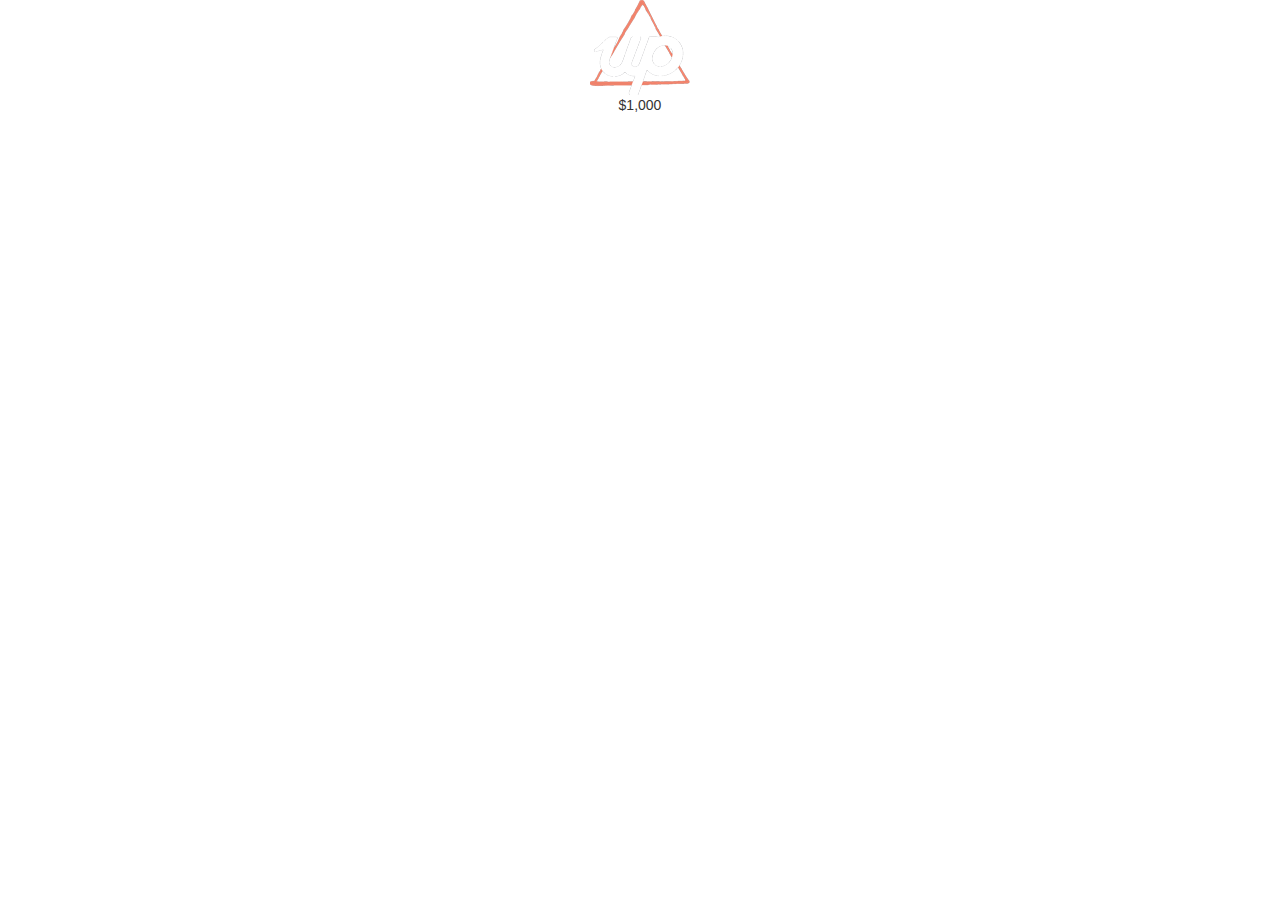
<file: index.html>
<!DOCTYPE html>
<html>
<meta charset="utf-8">
<meta http-equiv="X-UA-Compatible" content="IE=Edge">
<meta name="viewport" content="width=device-width, initial-scale=1">
<meta name="description" content="">
<meta name="author" content="">
<head>
<link rel="shortcut icon" href="images/favicon.ico">
<title>Fergoman123's Mods - Home</title>
<link rel="stylesheet" href="bootstrap/css/bootstrap.min.css" type="text/css">
<link href="main.css" rel="stylesheet" type="text/css">
</head>
<body class="body">
<img src="images/uplogo.png">
<br/>
$1,000

</body>
</html>
</file>
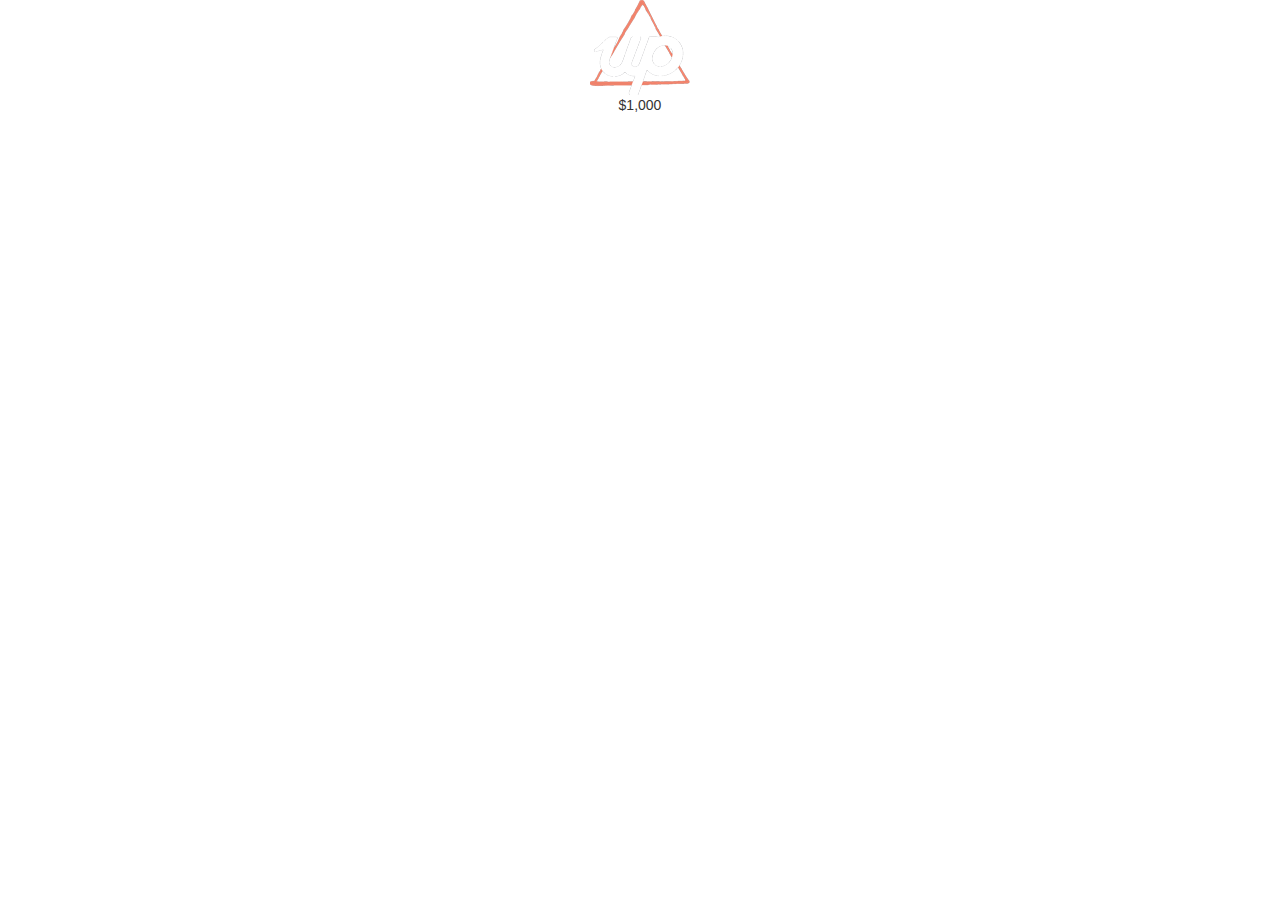
<file: 1k.html>
<!DOCTYPE html>
<html>
<meta charset="utf-8">
<meta http-equiv="X-UA-Compatible" content="IE=Edge">
<meta name="viewport" content="width=device-width, initial-scale=1">
<meta name="description" content="">
<meta name="author" content="">
<head>
<link rel="shortcut icon" href="images/favicon.ico">
<title>1K Saver - $1000</title>
<link rel="stylesheet" href="bootstrap/css/bootstrap.min.css" type="text/css">
<link href="main.css" rel="stylesheet" type="text/css">
</head>
<body class="body">
<img src="images/uplogo.png">
<br/>
$1,000

</body>
</html>
</file>
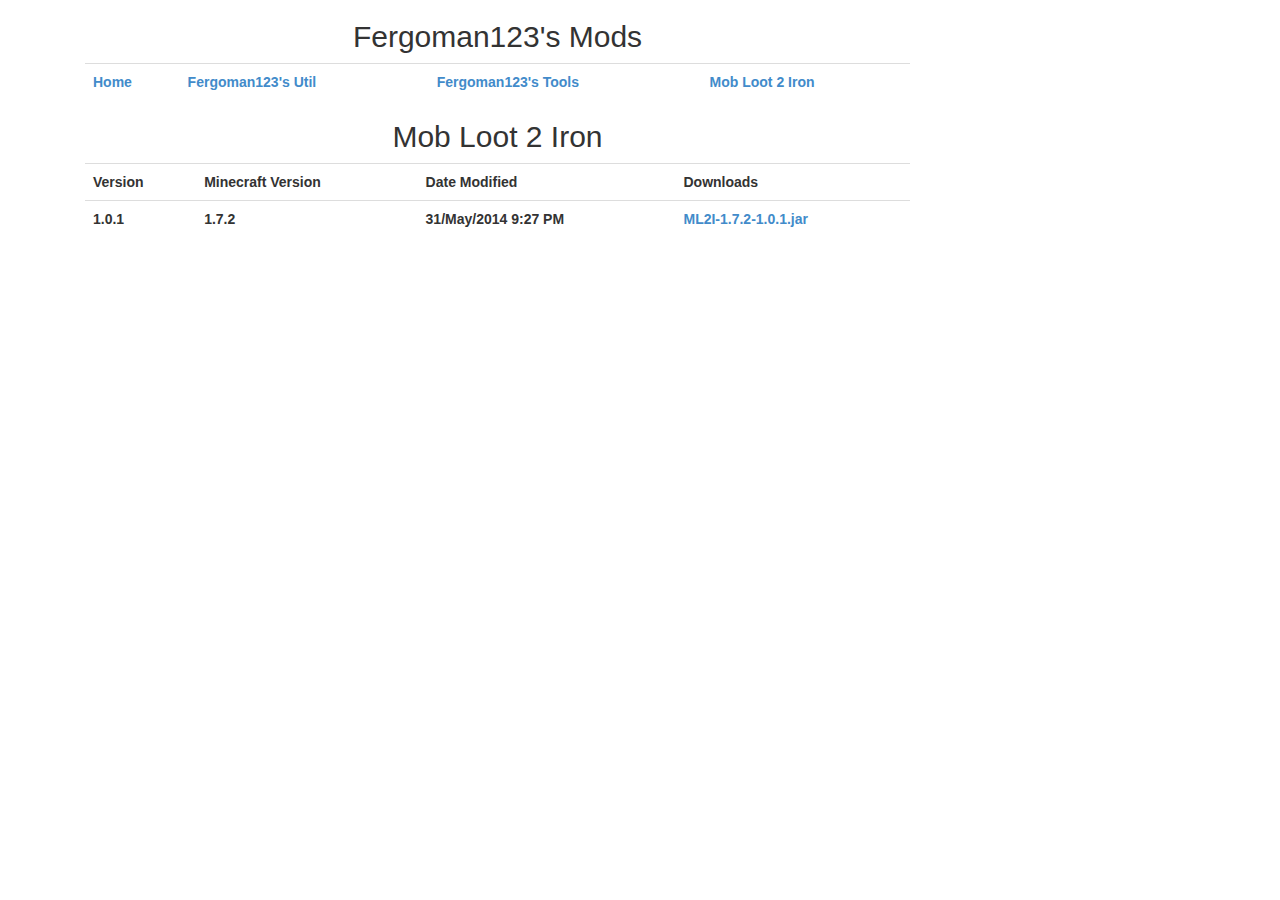
<file: m2li.html>
<!doctype html>
<html>
<head>
<meta charset="utf-8">
<meta http-equiv="X-UA-Compatible" content="IE=Edge">
<meta name="viewport" content="width=device-width, initial-scale=1">
<meta name="description" content="">
<meta name="author" content="">
<link rel="shortcut icon" href="./favicon.ico">
<title>Fergoman123 Mods - ML2I</title>
<link href="bootstrap/css/bootstrap.min.css" rel="stylesheet">
<link href="main.css" rel="stylesheet">
</head>

<body class="body">
<div class="container">
<div class="col-md-9">
			<h2 class="h2">Fergoman123's Mods</h2>
		</div>
        
        <div class="col-md-9 files" id="mc_172">
        <table class="table">
          <th><a href="index.html">Home</a></th>
          <th><a href="fergoutil.html">Fergoman123's Util</a></th>
          <th><a href="fergotools.html">Fergoman123's Tools</a></th>
          <th><a href="m2li.html">Mob Loot 2 Iron</a></th>
        </table>
			<h2 class="h2">Mob Loot 2 Iron</h2>
			<table class="table">
			<th>Version</th>
			<th>Minecraft Version</th>
            <th>Date Modified</th>
			<th>Downloads</th>
			<tr>
			<th>1.0.1</th>
			<th>1.7.2</th>
            <th>31/May/2014 9:27 PM</th>
			<th><a href="1.7.2/ML2I/ML2I-1.7.2-1.0.1.jar">ML2I-1.7.2-1.0.1.jar</a></th>
			</tr>
			</table>
        </div>
     </div>
</body>
</html>
</file>
<file: main.css>
/* CSS Document */
/* Test Commit */

.body{
	text-align:center;
	background-position: top center;
	background-attachment: fixed;
	text-align: center;
}

div{
	text-align: center;
}

table{
 text-align: center;	
}

.h2{
	text-align:center;	
}
.tableh2
{
	text-align:left;
}
</file>
